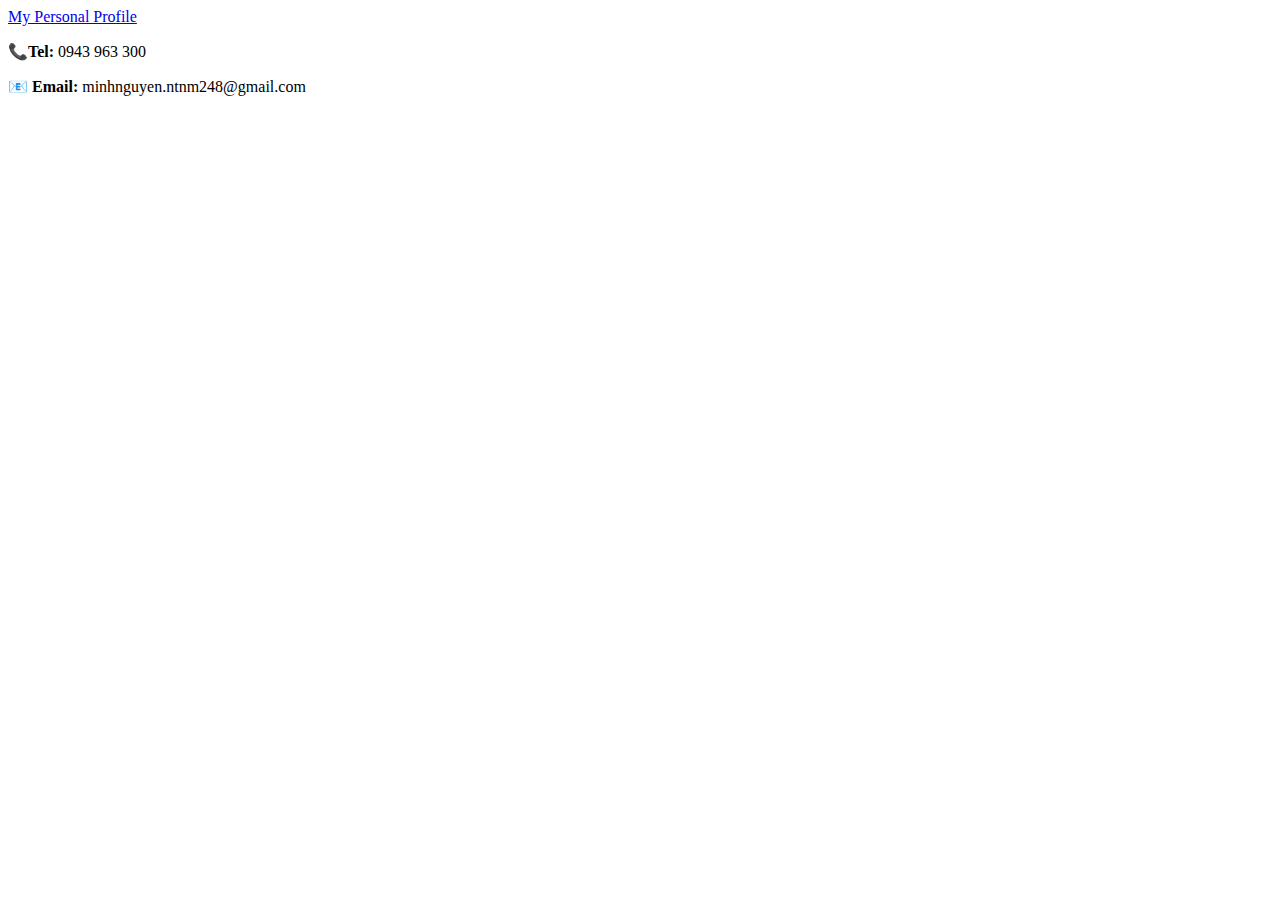
<file: contact.html>
<!-- File ky-nang-1.html -->
<!DOCTYPE html>
<html lang="vi">
  <head>
    <meta charset="UTF-8" />
    <meta name="viewport" content="width=device-width, initial-scale=1.0" />
    <title>Contact me</title>
  </head>
  <body>
    <a href="./index.html">My Personal Profile</a>
    <p><strong>📞Tel:</strong> 0943 963 300</p>
    <p><strong>📧 Email: </strong>minhnguyen.ntnm248@gmail.com</p>
  </body>
</html>
</file>
